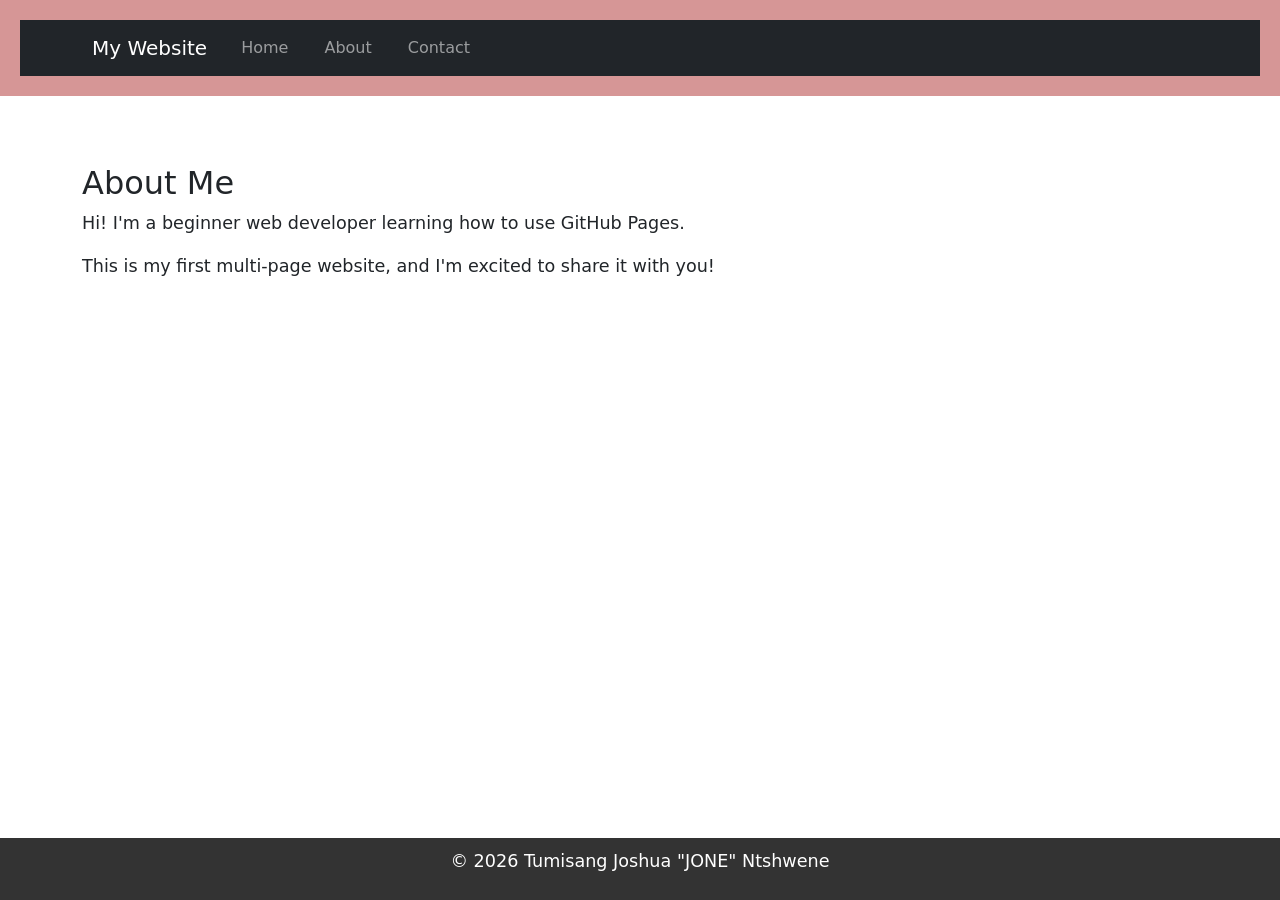
<file: About.html>
<!DOCTYPE html>

<html lang="en">

<head>

    <meta charset="UTF-8">

    <meta name="viewport" content="width=device-width, initial-scale=1.0">

    <title>About Me</title>

    <link rel="stylesheet" href="Styles.css">

    <link href="https://cdn.jsdelivr.net/npm/bootstrap@5.3.0/dist/css/bootstrap.min.css" rel="stylesheet">

</head>

<body>

    <header>

  <nav class="navbar navbar-expand-lg navbar-dark bg-dark">

     <div class="container">

         <a class="navbar-brand" href="index.html">My Website</a>

         <button class="navbar-toggler" type="button" data-bs-toggle="collapse" data-bs-target="#navbarNav">

            <span class="navbar-toggler-icon"></span>

        </button>

        <div class="collapse navbar-collapse" id="navbarNav">

           <ul class="navbar-nav">

              <li class="nav-item">

                   <a class="nav-link" href="index.html">Home</a>

              </li>

              <li class="nav-item">

                 <a class="nav-link" href="About.html">About</a>

              </li>

              <li class="nav-item">

                 <a class="nav-link" href="Contact.html">Contact</a>

              </li>

            </ul>

        </div>

    </div>

  </nav>

</header>

   <main class="container my-5">

        <h2>About Me</h2>

        <p>Hi! I'm a beginner web developer learning how to use GitHub Pages.</p>

        <p>This is my first multi-page website, and I'm excited to share it with you!</p>

    </main>

    <footer>

        <p>&copy; 2026 Tumisang Joshua "JONE" Ntshwene</p>

    </footer>

    <script src="https://cdn.jsdelivr.net/npm/@popperjs/core@2.11.6/dist/umd/popper.min.js"></script>

     <script src="https://cdn.jsdelivr.net/npm/bootstrap@5.3.0/dist/js/bootstrap.min.js"></script>

</body>

</html>
</file>
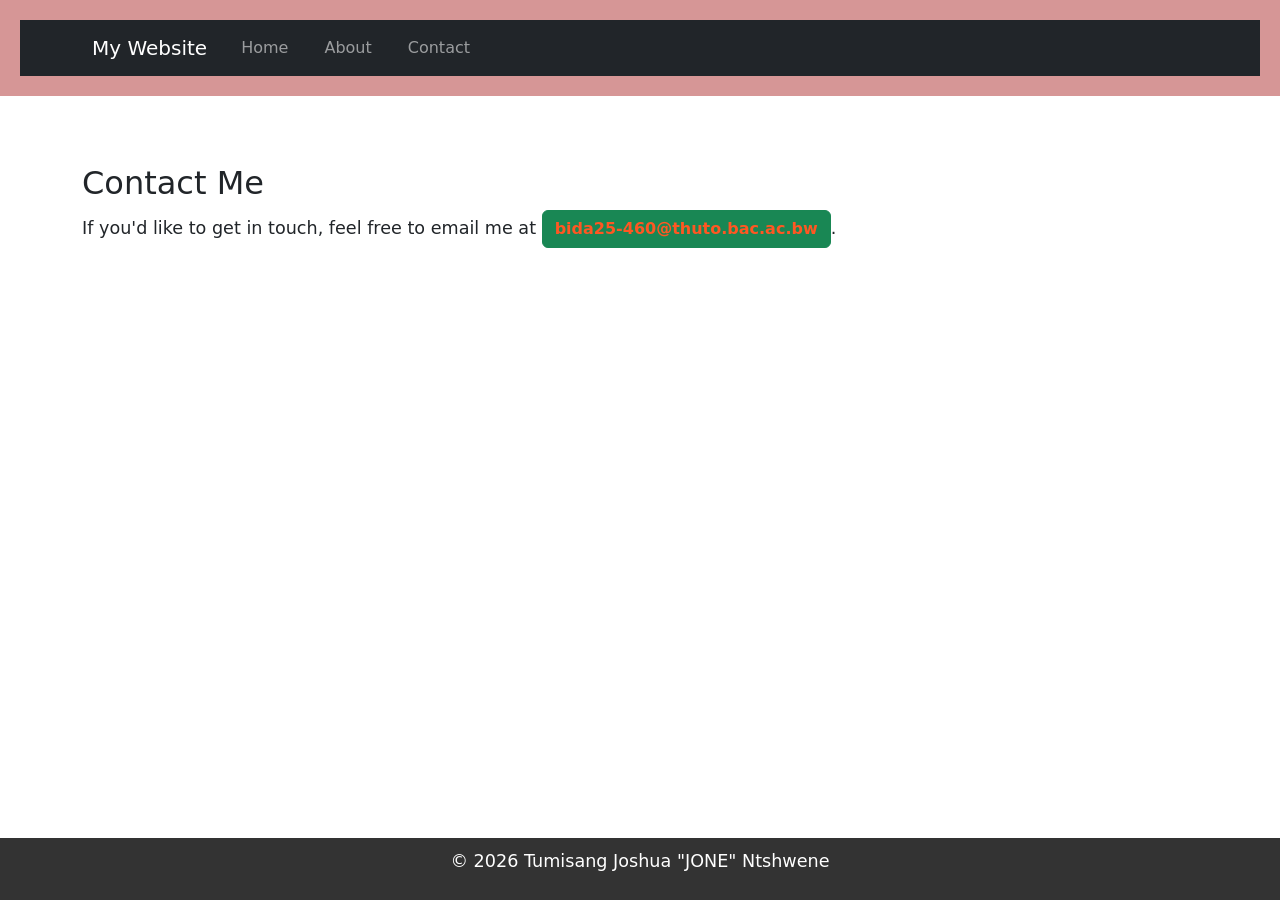
<file: Contact.html>
<!DOCTYPE html>

<html lang="en">

<head>

    <meta charset="UTF-8">

    <meta name="viewport" content="width=device-width, initial-scale=1.0">

    <title>Contact Me</title>

    <link rel="stylesheet" href="Styles.css">

    <link href="https://cdn.jsdelivr.net/npm/bootstrap@5.3.0/dist/css/bootstrap.min.css" rel="stylesheet">
    
</head>

<body>

    <header>

  <nav class="navbar navbar-expand-lg navbar-dark bg-dark">

     <div class="container">

         <a class="navbar-brand" href="index.html">My Website</a>

         <button class="navbar-toggler" type="button" data-bs-toggle="collapse" data-bs-target="#navbarNav">

            <span class="navbar-toggler-icon"></span>

        </button>

        <div class="collapse navbar-collapse" id="navbarNav">

           <ul class="navbar-nav">

              <li class="nav-item">

                   <a class="nav-link" href="index.html">Home</a>

              </li>

              <li class="nav-item">

                 <a class="nav-link" href="About.html">About</a>

              </li>

              <li class="nav-item">

                 <a class="nav-link" href="Contact.html">Contact</a>

              </li>

            </ul>

        </div>

    </div>

  </nav>

</header>

    <main class="container my-5">

        <h2>Contact Me</h2>

        <p>If you'd like to get in touch, feel free to email me at <a href="mailto:bida25-460@thuto.bac.ac.bw" class="btn btn-success">bida25-460@thuto.bac.ac.bw</a>.</p>

    </main>

    <footer>

        <p>&copy; 2026 Tumisang Joshua "JONE" Ntshwene</p>

    </footer>

     <script src="https://cdn.jsdelivr.net/npm/@popperjs/core@2.11.6/dist/umd/popper.min.js"></script>

    <script src="https://cdn.jsdelivr.net/npm/bootstrap@5.3.0/dist/js/bootstrap.min.js"></script>


</body>

</html>
</file>
<file: Styles.css>
body {

font-family: Arial, sans-serif;

color: #333;

background-color: #f9f9f9;

margin: 0;

padding: 0;

line-height: 1.6;

}

header {

background-color: #d69696;

color: white;

padding: 20px;

text-align: center;

}


header h1 {

margin: 0;

}


nav a {

color: white;

text-decoration: none;

margin: 0 10px;

}


nav a:hover {

text-decoration: underline;

}

main {

padding: 20px;

max-width: 800px;

margin: 0 auto;

}


main img {

max-width: 100%;

height: auto;

display: block;

margin: 20px 0;

}

footer {

background-color: #333;

color: white;

text-align: center;

padding: 10px;

position: fixed;

bottom: 0;

width: 100%;

}

p {

font-size: 1.1em;

}


a {

color: #808000;

text-decoration: none;

}


a:hover {

text-decoration: underline;

}

img {

border: 5px solid #24240d;

border-radius: 10px;

}

main a[href^="mailto:"] {

color: #ff5722;

font-weight: bold;

}
</file>
